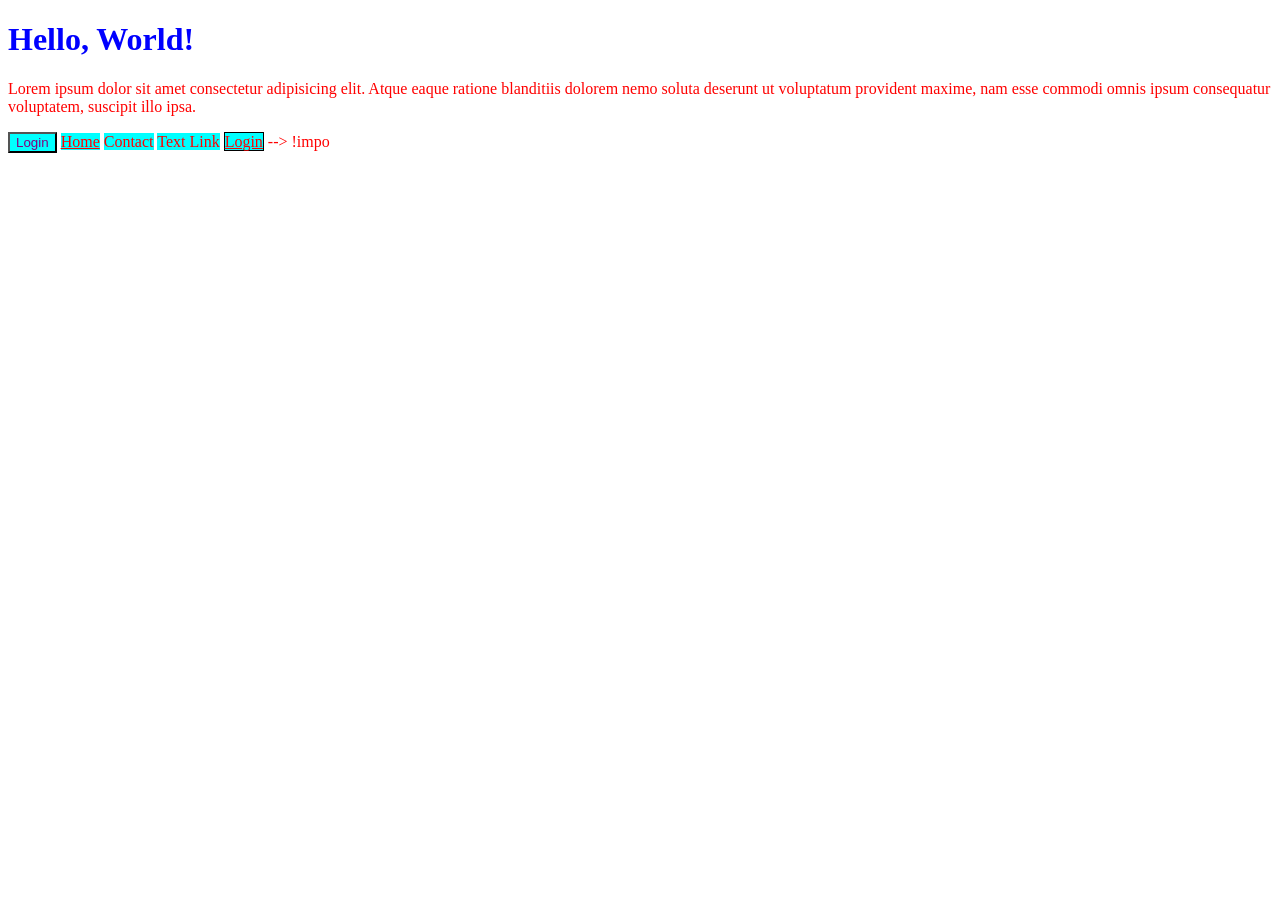
<file: index.html>
<!DOCTYPE html>
<html lang="en">
<head>
    <meta charset="UTF-8">
    <meta name="viewport" content="width=device-width, initial-scale=1.0">
    <title>Document</title>

    <style>
p{
    /* this is ineternal css */  
    color: red;
    font-size: 16px;
}
    </style>
    <link rel="stylesheet" href="style.css">
</head>
<body>

    <!-- there are three ways to add css to a html document
    1. inline css : withing the html tag
    2. internal css : within the style tag in the head section
    3. external css  within an external .css file-->
    <h1 style="color: blue;">Hello, World!</h1>
    <p>Lorem ipsum dolor sit amet consectetur adipisicing elit. 
        Atque eaque ratione blanditiis dolorem nemo soluta deserunt ut voluptatum 
        provident maxime, nam esse commodi omnis ipsum consequatur voluptatem, 
        suscipit illo ipsa.</p>

          <!-- Class vs ID selector:
         Class: - A class selector is used to target multiple elements that share the same class attribute.
                It is defined with a dot (.) followed by the class name. For example, .my-class would target all 
                elements with the class "my-class". Classes are reusable and can be applied to multiple elements.
         ID: - An ID selector is used to target a specific element with a unique ID attribute value. 
               It is defined with a hash (#) followed by the ID name. For example, #my-id would target
                the element with the ID "my-id". IDs must be unique within a document and can only be applied to one element. -->

        <Button class="raj">Login</Button>
        <a class="raj" href="">Home</a>
        <a  class="raj">Contact</a>
        <a class ="text">Text Link</a>
        <a id ="login" href="">Login</a>

        <!-- SELECTOR PRECEDENCE:
        1. Inline styles have the highest precedence and will override any other styles defined in internal or external CSS.
        2. Internal styles defined within the <style> tag in the head section will override external styles defined in an external CSS file.
        3. External styles defined in an external CSS file will be overridden by both inline and internal styles if there are conflicting rules.
        4. If there are multiple rules with the same specificity, the rule that appears last in the CSS will take precedence. 
            This is known as the "cascade" in CSS, where the order of rules matters when determining which styles are applied to an element. --> -->

       !impo
    
</body>
</html>
</file>
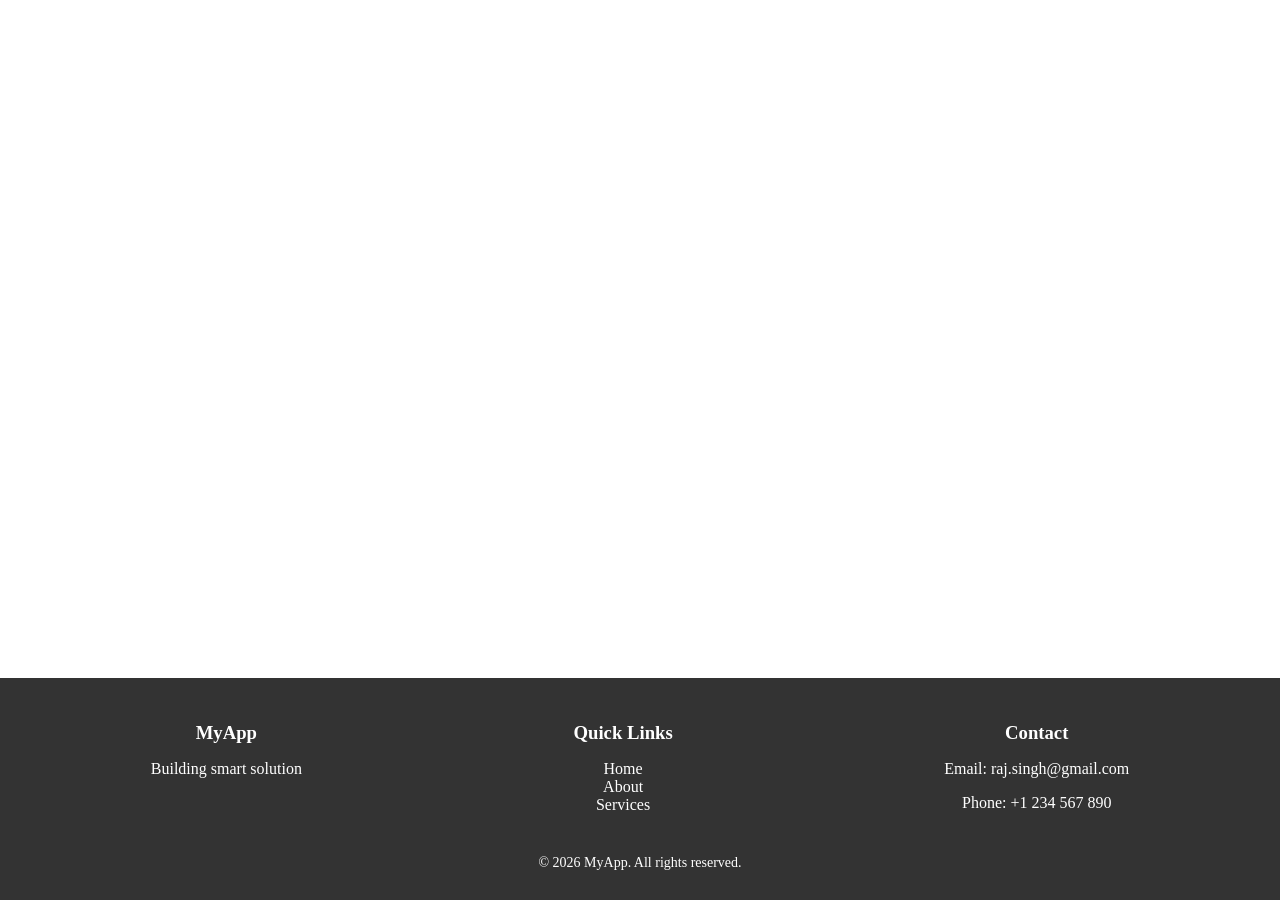
<file: footer.html>
<!DOCTYPE html>
<html lang="en">
<head>
    <meta charset="UTF-8">
    <meta name="viewport" content="width=device-width, initial-scale=1.0">
    <title>Footer</title>
    <link rel="stylesheet" href="footer.css">
</head>
<body>
    
   <footer class="footer">

  <div class="footer-container">

    <div class="footer-section">
      <h3>MyApp</h3>
      <p>Building smart solution</p>
    </div>

    <div class="footer-section">
      <h3>Quick Links</h3>
      <ul>
        <li><a href="#">Home</a></li>
        <li><a href="#">About</a></li>
        <li><a href="#">Services</a></li>
      </ul>
    </div>

    <div class="footer-section">
      <h3>Contact</h3>
      <p>Email: raj.singh@gmail.com</p>
      <p>Phone: +1 234 567 890</p>
    </div>

  </div>

  <p class="footer-bottom">© 2026 MyApp. All rights reserved.</p>

</footer>
</body>
</html>
</file>
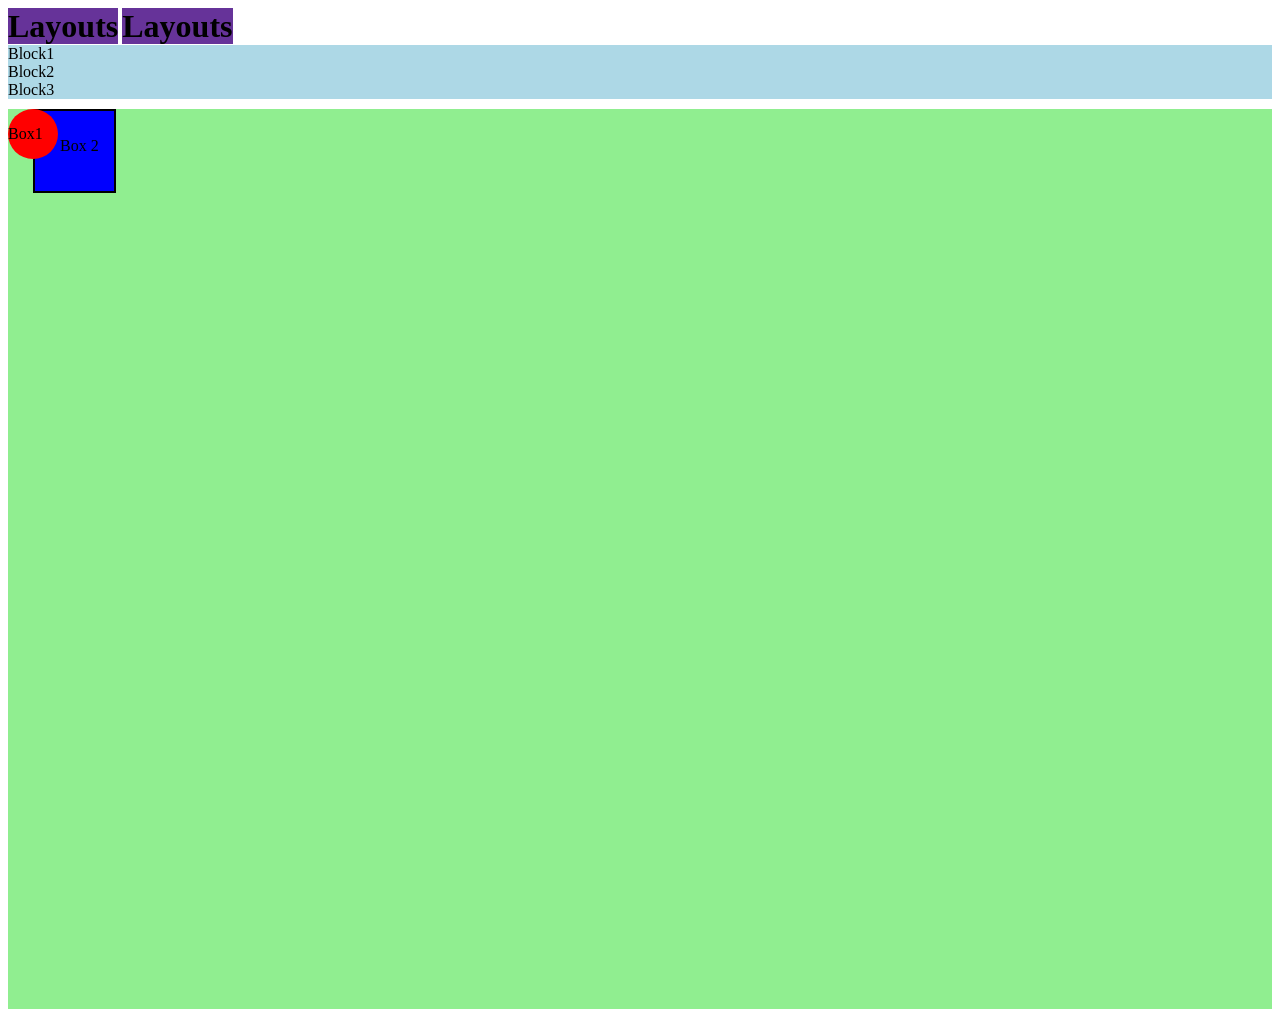
<file: layouts.html>
<!DOCTYPE html>
<html lang="en">
<head>
    <meta charset="UTF-8">
    <meta name="viewport" content="width=device-width, initial-scale=1.0">
    <title>Layouts</title>
    <style>
        h1{
            display: inline;
            background-color: rebeccapurple;
        }

        span{
            background-color: lightblue;
            display: block;
        }

        main{
            background-color: lightgreen;
            width: 100%;
            height: 100vh;
            position: relative;
        }

        .chatbot{
            width: 50px;
            height: 50px;   
            background-color: red;
            /* position: absolute ; */
            position: fixed;
            /* z-index: 99; */
            border-radius: 40px;
           

        }
        .box{
            width:fit-content;
            /* width: 50px;
            height: 50px; */
            background-color: blue;
            /* border-width: 2px;
            border-style: dotted;
            background-color: aqua; */
            border: 2px solid black;
            padding: 10px 15px 20px 25px;
            margin: 10px 15px 20px 25px;;
        }

    </style>
</head>
<body>
     <!-- display properties -->
      <!-- we can use to change the block element to inline element and vice versa -->
       <!-- inline-block:-> it will behave like inline element but we can set width and height to it
            block:-> it will start from new line and take full width
            inline:-> it will not start from new line and take only the width it needs -->
      <h1>Layouts</h1>
      <h1>Layouts</h1>
      <span>Block1</span>
      <span>Block2</span>
      <span>Block3</span>

      <!-- Position Properties -->
        <!-- we can use to change the position of the element -->
         <!-- static:-> it is the default position of the element
                relative:-> it will be positioned relative to its normal position
                absolute:-> it will be positioned relative to the nearest positioned ancestor
                fixed:-> it will be positioned relative to the viewport -->

        <main>
            <div class="chatbot">
                 <p>Box1</p>
            </div>

            <div class="box">
                <p>Box 2</p>
            </div>
        </main>

        <!-- CSS BOX MODEL -->
        <!-- it is a box that wraps around every HTML element and it consists of 4 parts
             content:-> it is the actual content of the element
             padding:-> it is the space between the content and the border
             border:-> it is the line that wraps around the padding and content
             margin:-> it is the space between the border and the adjacent elements -->
</body>
</html>
</file>
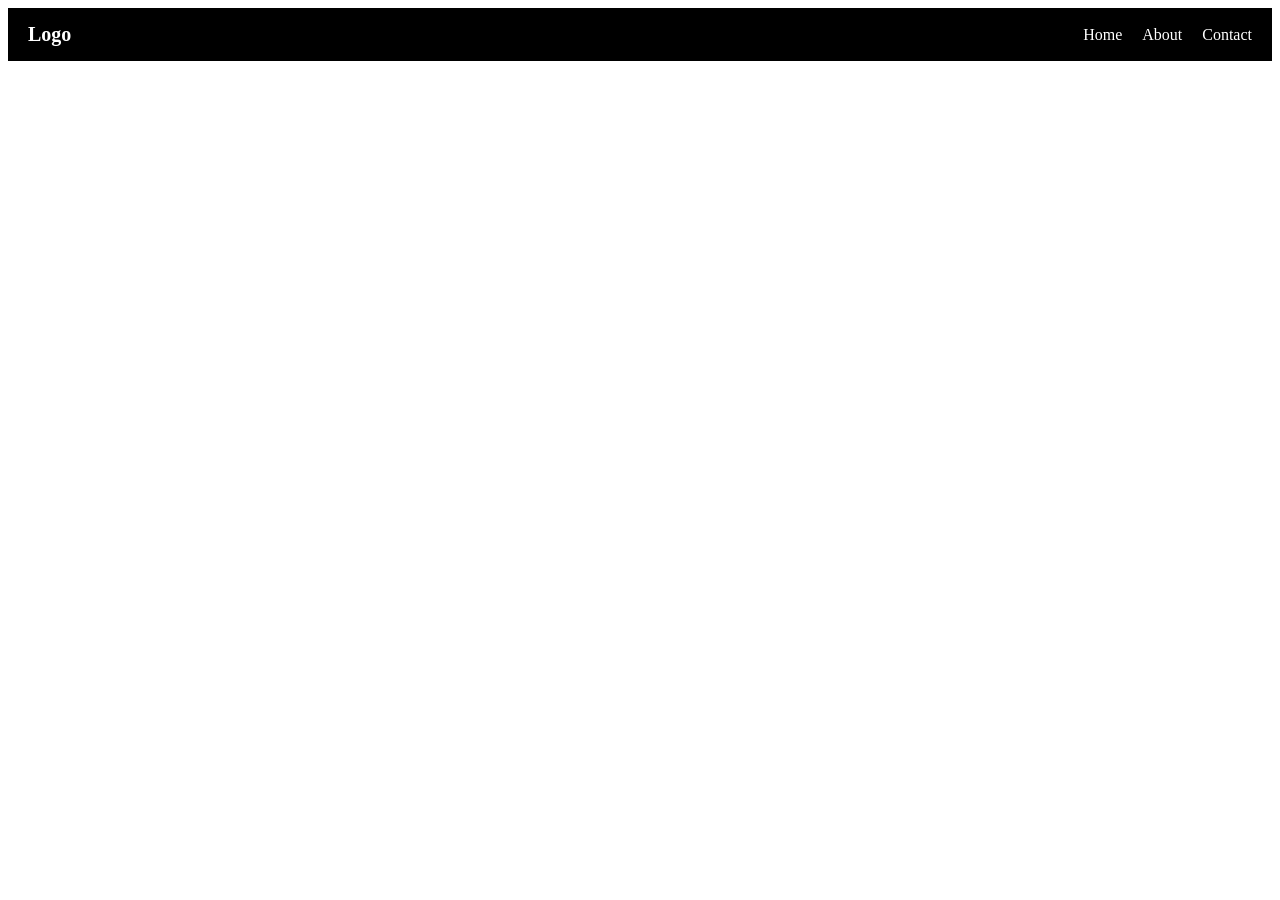
<file: navbar.html>
<!DOCTYPE html>
<html lang="en">
<head>
    <meta charset="UTF-8">
    <meta name="viewport" content="width=device-width, initial-scale=1.0">
    <title>Navbar</title>
    <link rel="stylesheet" href="navbar.css">
</head>
<body>
   
    <nav class="navbar">
        <div class="logo">Logo</div>
        <div class="menu">
            <a href="#">Home</a>
            <a href="#">About</a>
            <a href="#">Contact</a>

        </div>

    </nav>
</body>
</html>
</file>
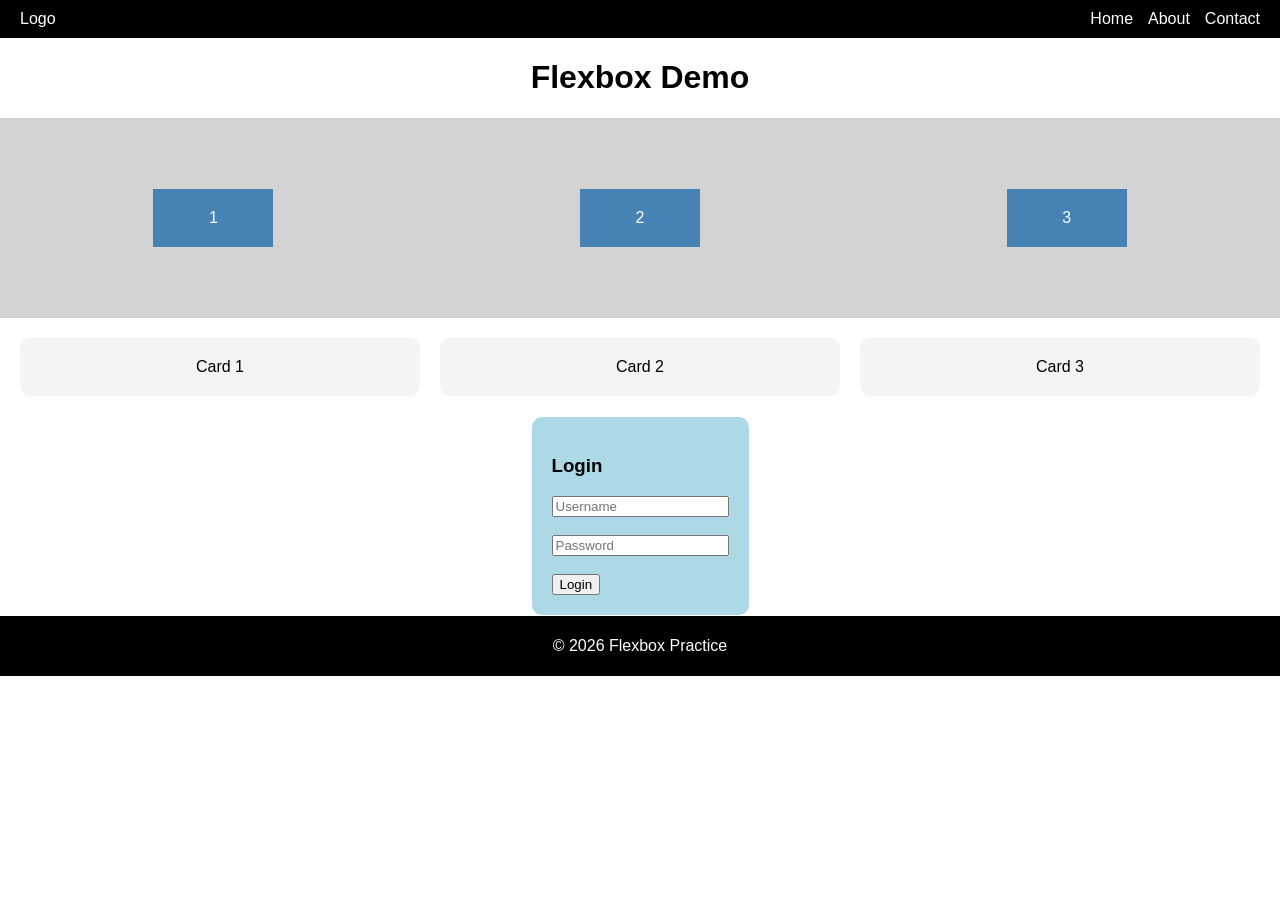
<file: Responsive.html>
<!DOCTYPE html>
<html lang="en">
<head>
    <meta charset="UTF-8">
    <meta name="viewport" content="width=device-width, initial-scale=1.0">
    <title>Flexbox Demo</title>

    <style>
        /* Reset default margin */
        body {
            margin: 0;
            font-family: Arial, sans-serif;
        }

        /* ================= NAVBAR ================= */
        .navbar {
            display: flex; /* flexbox enable */
            justify-content: space-between; /* left-right spacing */
            align-items: center; /* vertical center */
            background-color: black;
            color: white;
            padding: 10px 20px;
        }

        .menu {
            display: flex;
            gap: 15px; /* space between items */
        }

        /* ================= MAIN FLEX CONTAINER ================= */
        .parent {
            display: flex; /* flexbox */
            justify-content: space-around; /* equal spacing */
            align-items: center; /* vertical center */
            background-color: lightgray;
            height: 200px;
        }

        .child {
            background-color: steelblue;
            color: white;
            padding: 20px;
            width: 80px;
            text-align: center;
        }

        /* ================= CARDS ================= */
        .cards {
            display: flex;
            gap: 20px;
            padding: 20px;
        }

        .card {
            background-color: #f4f4f4;
            padding: 20px;
            flex: 1; /* equal width */
            text-align: center;
            border-radius: 10px;
        }

        /* ================= CENTER LOGIN ================= */
        .login-container {
            display: flex;
            justify-content: center; /* horizontal center */
            align-items: center; /* vertical center */
            height: 200px;
        }

        .login-box {
            background-color: lightblue;
            padding: 20px;
            border-radius: 10px;
        }

        /* ================= FOOTER ================= */
        .footer {
            display: flex;
            justify-content: center;
            align-items: center;
            background-color: black;
            color: white;
            height: 60px;
        }
    </style>
</head>
<body>

<!-- ================= NAVIGATION BAR ================= -->
<div class="navbar">
    <div>Logo</div>
    <div class="menu">
        <div>Home</div>
        <div>About</div>
        <div>Contact</div>
    </div>
</div>

<h1 style="text-align:center;">Flexbox Demo</h1>

<!-- ================= BASIC FLEXBOX ================= -->
<main class="parent">
    <div class="child">1</div>
    <div class="child">2</div>
    <div class="child">3</div>
</main>

<!-- ================= CARDS SECTION ================= -->
<div class="cards">
    <div class="card">Card 1</div>
    <div class="card">Card 2</div>
    <div class="card">Card 3</div>
</div>

<!-- ================= CENTER LOGIN FORM ================= -->
<div class="login-container">
    <div class="login-box">
        <h3>Login</h3>
        <input type="text" placeholder="Username"><br><br>
        <input type="password" placeholder="Password"><br><br>
        <button>Login</button>
    </div>
</div>

<!-- ================= FOOTER ================= -->
<div class="footer">
    <p>© 2026 Flexbox Practice</p>
</div>

</body>
</html>
</file>
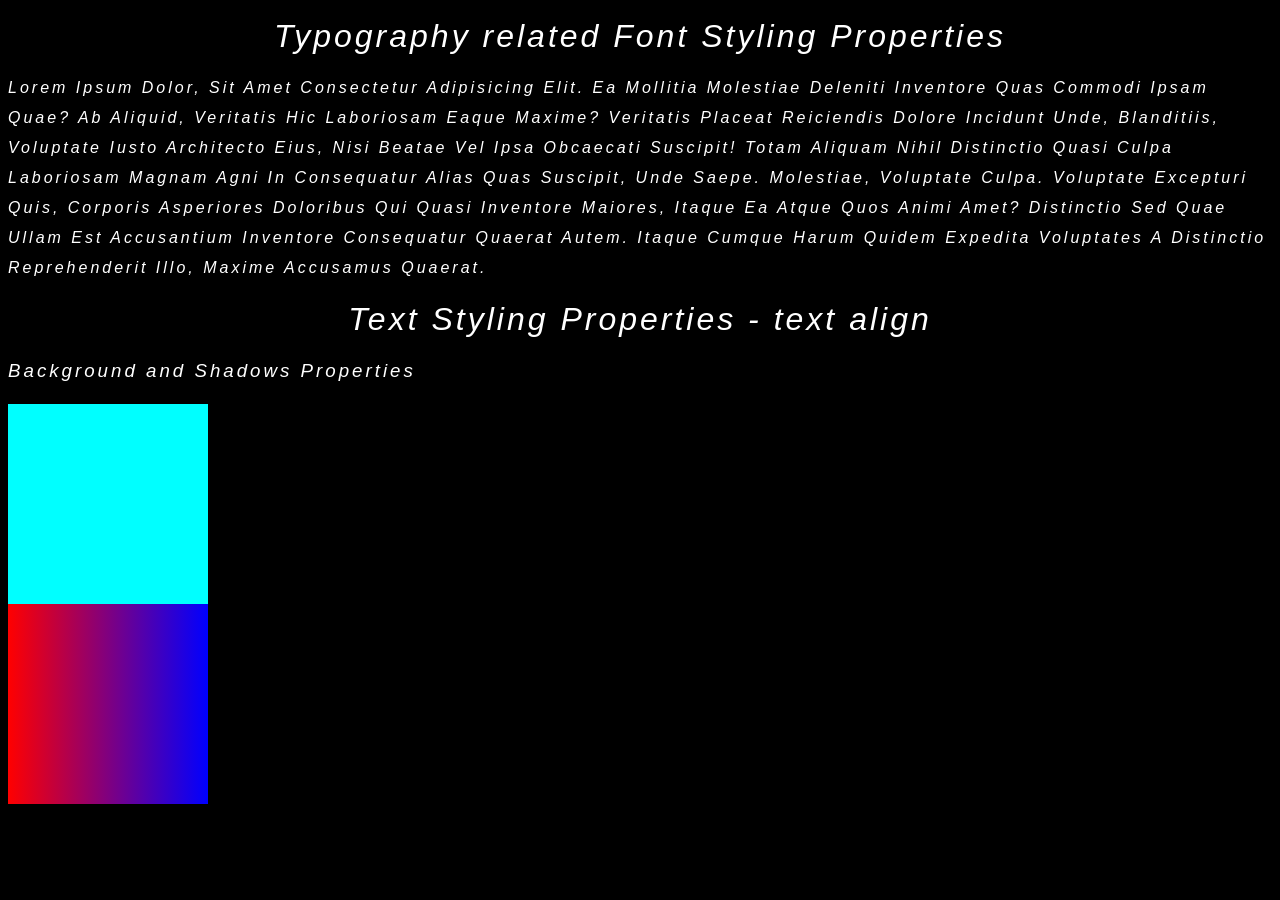
<file: text.html>
<!DOCTYPE html>
<html lang="en">
<head>
    <meta charset="UTF-8">
    <meta name="viewport" content="width=device-width, initial-scale=1.0">
    <title>Document</title>

    <link rel="stylesheet" href="text.css">
</head>
<body>
    
     <!-- Text styling properties:
     font-faimly: This property specifies the font of the text. For example: font-family: Arial, sans-serif;
     font-size: This property specifies the size of the text. For example: font-size:
     font-style: This property specifies the style of the text, such as italic or oblique. For example: font-style: italic;
     font-weight: This property specifies the weight of the text, such as normal or bold.
     letter-spacing: This property specifies the spacing between letters in the text. For example: letter-spacing: 2px;
     line-height: This property specifies the height of each line of text. For example: line-height: 1.5;
    text-align: This property specifies the alignment of the text, such as left, right, center, or justify. For example: text-align: center;     -->

    <h1>Typography related Font Styling Properties </h1>
    <p>Lorem ipsum dolor, sit amet consectetur adipisicing elit. Ea mollitia molestiae deleniti inventore quas commodi ipsam quae? 
        Ab aliquid, veritatis hic laboriosam eaque maxime? Veritatis placeat reiciendis dolore incidunt unde, blanditiis, voluptate 
        iusto architecto eius, nisi beatae vel ipsa obcaecati suscipit! Totam aliquam nihil distinctio quasi culpa laboriosam magnam 
        agni in consequatur alias quas suscipit, unde saepe. Molestiae, voluptate culpa. Voluptate excepturi quis, corporis asperiores 
        doloribus qui quasi inventore maiores, itaque ea atque quos animi amet? Distinctio sed quae ullam est accusantium inventore
         consequatur quaerat autem. Itaque cumque harum quidem expedita voluptates a distinctio reprehenderit illo,
          maxime accusamus quaerat.</p>

          <h1>Text Styling Properties - text align</h1>

          <h3>Background and Shadows Properties</h3>
           <div class="image"></div>
           <div class="image2"></div>



</body>
</html>
</file>
<file: style.css>
button{
    color: purple;
}

/* /* Css selectors are used to select the HTML elements that you want to style.
 In this case, the selector is "button",
  which means that the styles defined within the curly braces will be
   applied to all button elements in the HTML document.  
   The style being applied here is setting the text color of the button to black. */
   /* Types: */
   /* 1.Universal selector (*): This selector targets all elements in the document. For example: */
    * {
      color: red;
    }  

    /* 2. Type selector (element selector): This selector targets all elements of a specific type. For example: */
    p {
      font-size: 16px;
    }

    /* 3.Class selector: This selector targets all elements with a specific class attribute. For example: */
    .raj {
      background-color: aqua;
    }

    /* 4. ID selector: This selector targets a specific element with a unique ID attribute. For example: */
    #login {
      border: 1px solid black;
      background-color: aqua;
    }   

    /* 5. Attribute selector: This selector targets elements based on their attributes. For example: */
    a[class="text"] {
      width: 200px;
      background-color:  aqua;
    }   

    /* 6. Pseudo-class selector: This selector targets elements based on their state or position. For example: */
    a:hover {
      color: green;
    }

    /* !importtant: This is not a selector, but rather a declaration that can be added to a CSS property to give it higher priority over other declarations. For example: */
</file>
<file: footer.css>
.footer{
    background-color: #333;
    color: white;
    text-align: center;
    padding: 15px;
    margin-top: auto; /* Pushes the footer to the bottom of the page */
}


body {
    margin: 0;
    min-height: 100vh;
    display: flex;
    flex-direction: column;
}

.footer-container{
    display: flex;
    justify-content: space-around;
    flex-wrap: wrap;

}

.footer-section{
    margin: 10px; /* this will add some space between the sections */
}

.footer-section h3{
    margin-bottom: 10px;
}

.footer-section ul{
    list-style: none;
    padding: 0;
}

.footer-section a{
    color: white;
    text-decoration: none;
}

.footer-section a:hover{
    color: yellowgreen;
}

.footer-bottom{
    margin-top: 15px;
    font-size: 14px;
}
</file>
<file: navbar.css>
.navbar{
    display: flex;
    justify-content: space-between;
    align-items: center;
    background-color: black;
    padding: 15px 20px;
}

.menu{
    display: flex;
    gap: 20px;
}

.logo{
    color: white;
    font-size: 20px;
    font-weight: bold;
}

.menu a{
    color: white;
     text-decoration: none; /*underline removed */
     font-size: 16px;
}

.menu a:hover{
    color: yellowgreen;
}
</file>
<file: text.css>
*{
    background-color:  black;
    font-family: 'Segoe UI', Tahoma, Geneva, Verdana, sans-serif;
    color: white;
    font-style: oblique;
    font-weight: normal;
    line-height: 30px;
    letter-spacing: 3px;
}

h1{
    text-align: center;
    text-shadow: 20px , 20px, 20px, red;


}

p{
    text-transform: capitalize;
}
.image{
    width: 200px;
    height: 200px;
    background-color: aqua;
    box-shadow: 10px, 10px, 10px, red;
    background-image: url('https://images.unsplash.com/photo-1775840532502-59540d252c54?w=600&auto=format&fit=crop&q=60&ixlib=rb-4.1.0&ixid=M3wxMjA3fDB8MHxmZWF0dXJlZC1waG90b3MtZmVlZHw0fHx8ZW58MHx8fHx8');
    background-size: cover;
    background-repeat: no-repeat;
    background-position: center;
}

.image2{
     width: 200px;
    height: 200px;
    background:linear-gradient(to right, red , blue);

}
</file>
